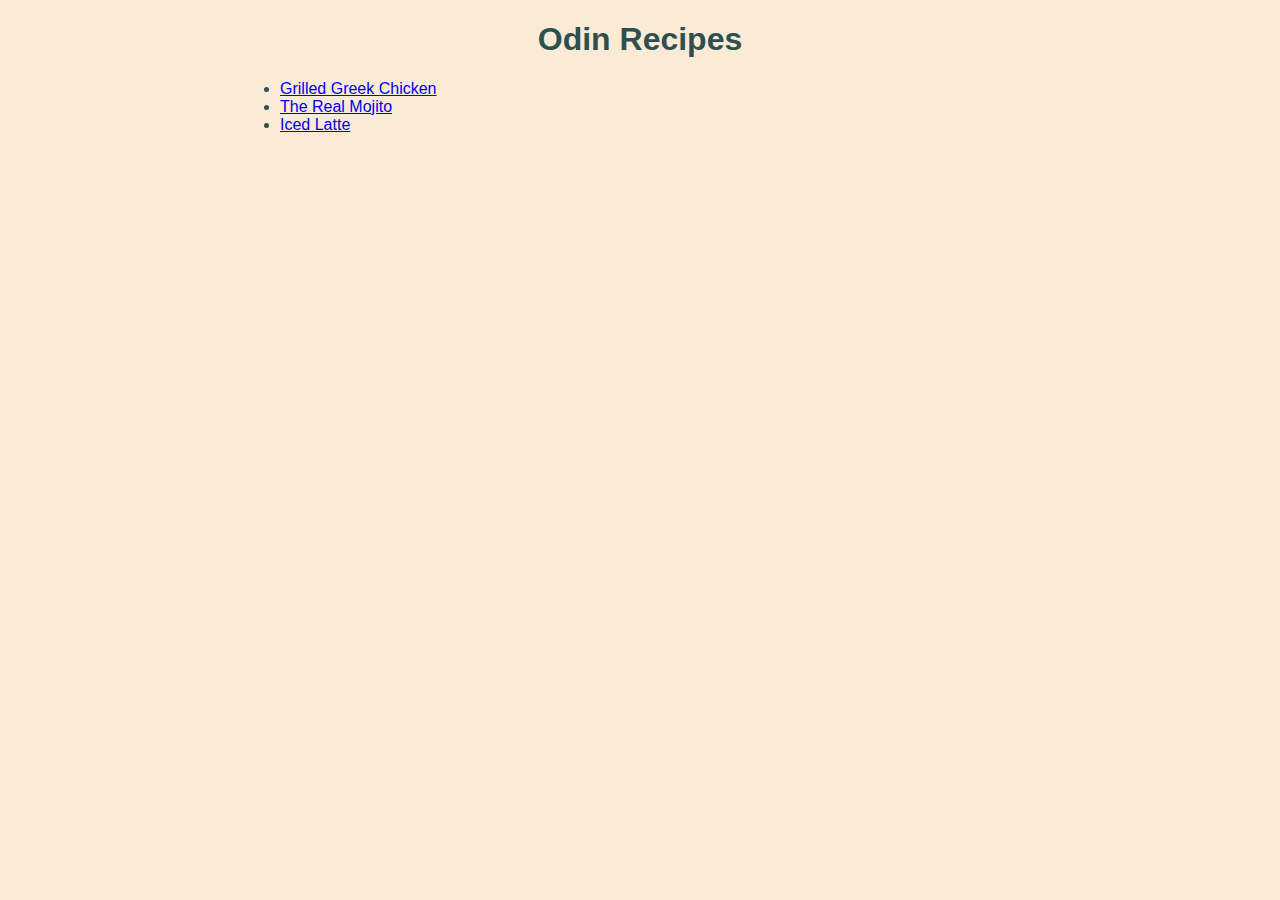
<file: index.html>
<!doctype html>

<html lang="en">
  <head>
    <meta charset="utf-8">
    <title>Odin Recipes</title>
    <meta name="viewport" content="width=device-width, initial-scale=1.0">
    <link rel="stylesheet" href="./css/styles.css">
  </head>
  <body>
    <h1>Odin Recipes</h1>
    <ul>
      <li><a href="./recipes/grilled-greek-chicken.html">Grilled Greek Chicken</a></li>
      <li><a href="./recipes/the-real-mojito.html">The Real Mojito</a></li>
      <li><a href="./recipes/iced-latte.html">Iced Latte</a></li>
    </ul>
  </body>
</html>
</file>
<file: css/styles.css>
body {
    margin: 0 auto;
    max-width: 800px;
    background-color: antiquewhite;
    color: darkslategray;
    font-size: 16px;
    font-family: 'Verdana', sans-serif;
}

h1 {
    text-align: center;
}

img {
    max-width: 800px;
    height: auto;
}
</file>
